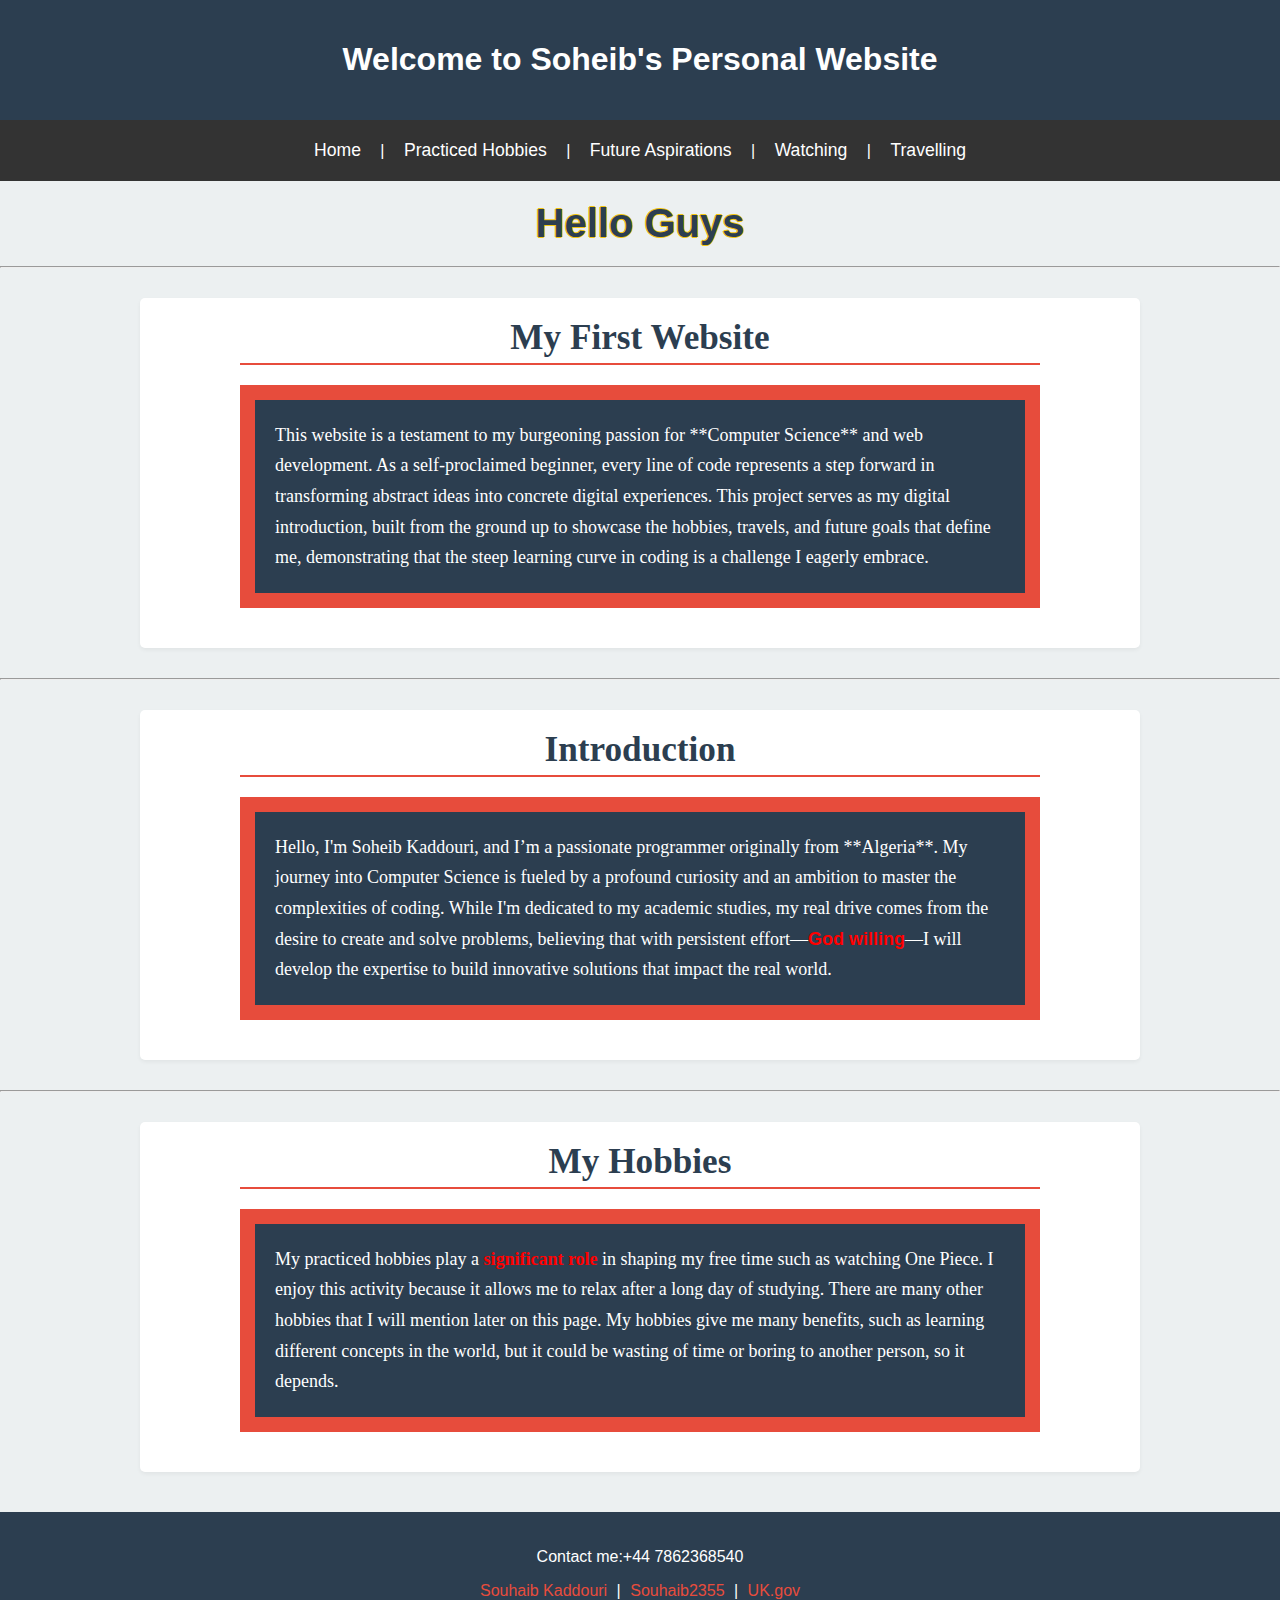
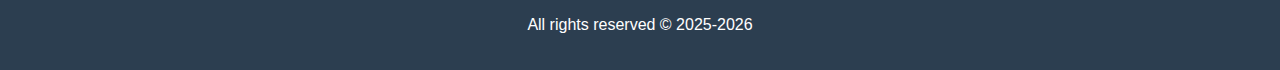
<file: index.html>
<!DOCTYPE html>
<html lang="en">

<head>
    <meta charset="UTF-8">
    <meta name="viewport" content="width=device-width, initial-scale=1.0">
    <title>Who am I</title>
    <link rel="stylesheet" href="style.css">
</head>

<body>

    <header>
        <h1>Welcome to Soheib's Personal Website</h1>
    </header>

    <nav>
        <a href="index.html">Home</a> |
        <a href="practiced_hobbies.html">Practiced Hobbies</a> |
        <a href="future_aspirations.html">Future Aspirations</a> |
        <a href="Watching.html">Watching</a> |
        <a href="Travelling.html">Travelling</a>
    </nav>

    <h1 class="heading-highlight">Hello Guys</h1>
    <hr>

    <section>
        <h2>My First Website</h2>
        <p class="info-box content-text">
            This website is a testament to my burgeoning passion for **Computer Science** and web development. As a
            self-proclaimed beginner, every line of code represents a step forward in transforming abstract ideas into
            concrete digital experiences. This project serves as my digital introduction, built from the ground up to
            showcase the hobbies, travels, and future goals that define me, demonstrating that the steep learning curve
            in coding is a challenge I eagerly embrace.
        </p>
    </section>
    <hr>

    <section>
        <h2>Introduction</h2>
        <p class="info-box content-text">
            Hello, I'm Soheib Kaddouri, and I’m a passionate programmer originally from **Algeria**. My journey into
            Computer Science is fueled by a profound curiosity and an ambition to master the complexities of coding.
            While I'm dedicated to my academic studies, my real drive comes from the desire to create and solve
            problems, believing that with persistent effort—<strong style=" color: red; font-family: Arial;">God
                willing</strong>—I will develop the expertise to build innovative solutions that impact the real world.
        </p>
    </section>

    <hr>

    <section>
        <h2>My Hobbies</h2>
        <p class="info-box content-text">My practiced hobbies play a <strong style="color: red;">significant
                role</strong> in shaping my free time such as watching One Piece. I enjoy this activity because it
            allows me to relax after a long day of studying. There are many other hobbies that I will mention later on
            this page. My hobbies give me many benefits, such as learning different concepts in the world, but it could
            be wasting of time or boring to another person, so it depends.</p>
    </section>

    <footer class="footer">
        <p>Contact me:+44 7862368540</p>
        <p>
            <a href="https://en-gb.facebook.com/" target="_blank">Souhaib Kaddouri</a> |
            <a href="https://www.instagram.com/" target="_blank">Souhaib2355</a> |
            <a href="https://www.gov.uk/" target="_blank">UK.gov</a>
        </p>
        <p>All rights reserved &copy; 2025-2026</p>
    </footer>
</body>

</html>
</file>
<file: style.css>
/* for all elements (universal selector) */
* {
    box-sizing: border-box;
}

/* styling for the body */
body {
    margin: 0;
    font-family: Arial, sans-serif;
    background-color: #ecf0f1;
    /* Light Gray Background */
}

/* ---------------------------------------------------- */
/* HEADER & NAVIGATION STYLES (for all pages) */
/* ---------------------------------------------------- */

/* Styling for the top header */
header {
    padding: 20px;
    text-align: center;
    background: #2c3e50;
    /* Primary Base (Dark) */
    color: #ffffff;
    /* Accent 2 (White) */
}

/* Styling for the top navigation bar - target the <nav> element */
nav {
    background-color: #333;
    /* Use original dark gray for strong contrast or #2c3e50 */
    padding: 10px 0;
    text-align: center;
    position: sticky;
    top: 0;
    z-index: 1000;
    color: white;
}

/* Styling for the navigation links */
nav a {
    color: #ffffff;
    padding: 10px 15px;
    text-decoration: none;
    display: inline-block;
    font-size: 1.1em;
}

/* Hover effect for links */
nav a:hover {
    background-color: #e74c3c;
    /* Accent 1 (Crimson Red) */
    color: #ffffff;
}

/* ---------------------------------------------------- */
/* CONTENT STYLES */
/* ---------------------------------------------------- */

/* Styling for the entire section container */
section {
    padding: 20px 0;
    margin: 30px auto;
    max-width: 1000px;
    background-color: #ffffff;
    /* White Section Background */
    border-radius: 5px;
    box-shadow: 0 2px 4px rgba(0, 0, 0, 0.05);
}

/* Styling for all section headings (h2, h3) */
section h2,
section h3 {
    text-align: center;
    color: #2c3e50;
    /* Primary Base (Dark text) */
    font-family: 'Georgia', serif;
    font-weight: 700;
    font-size: 2.2em;
    margin-top: 0;
    margin-bottom: 10px;
    padding-bottom: 5px;
    border-bottom: 2px solid #e74c3c;
    /* Accent 1 (Crimson Red) Separator */
    width: 80%;
    margin-left: auto;
    margin-right: auto;
}

/* H3 Specific Styles (for sub-sections) */
section h3 {
    font-size: 1.6em;
    color: #34495e;
    /* Slightly lighter dark shade */
    border-bottom: 1px solid #ccc;
}


/* Custom font style for content paragraphs */
.content-text {
    font-family: 'Times New Roman', Roman, serif;
    font-size: 18px;
    line-height: 1.7;
    padding: 0 10%;
    margin: 15px auto 25px auto;
    text-align: justify;
}

/* Custom style for specific paragraphs (like the 'My First Website' box) */
.info-box {
    background-color: #2c3e50;
    /* Primary Base (Dark) */
    color: #ffffff;
    width: 80%;
    border: 15px solid #e74c3c;
    /* Accent 1 (Crimson Red) Border */
    padding: 20px;
    margin: 20px auto;
    display: block;
    height: auto;
    text-align: left;
}

/* Link color inside info-box */
.info-box a {
    color: #e74c3c !important;
    /* Forces Accent Red on link text */
}


/* Custom style for the headings that need a yellow highlight/shadow (e.g., 'Hello Guys') */
.heading-highlight {
    color: #2c3e50;
    /* Dark Text */
    text-shadow: -1px 0 #f1c40f, 0 1px #f1c40f,
        /* A defined yellow accent for highighting */
        1px 0 #f1c40f, 0 -1px #f1c40f;
    font-size: 2.5em;
    text-align: center;
    margin: 20px auto;
    display: block;
}


/* Styling for all images in sections */
section img {
    display: block;
    margin: 20px auto;
    max-width: 90%;
    height: auto;
    border-radius: 8px;
    box-shadow: 0 4px 8px rgba(0, 0, 0, 0.1);
}

/* ---------------------------------------------------- */
/* FOOTER & EVALUATION STYLES */
/* ---------------------------------------------------- */

.footer {
    background-color: #2c3e50;
    /* Primary Base (Dark) */
    color: #ffffff;
    /* White text */
    padding: 20px 0;
    text-align: center;
    margin-top: 40px;
}

.footer a {
    color: #e74c3c;
    /* Accent 1 (Crimson Red) for Footer Links */
    text-decoration: none;
    padding: 0 5px;
}

.footer a:hover {
    color: #ffffff;
    /* White on hover */
}

/* Styling for the form submission success message */
#thank-you-message {
    background-color: #d4edda;
    /* Very light success green */
    color: #155724;
    /* Dark success green text */
    border: 2px solid #c3e6cb;
    border-radius: 8px;
    padding: 20px;
    margin: 20px auto;
    font-size: 1.2em;
    text-align: center;
    max-width: 400px;
    box-shadow: 0 4px 8px rgba(0, 0, 0, 0.1);
}
</file>
